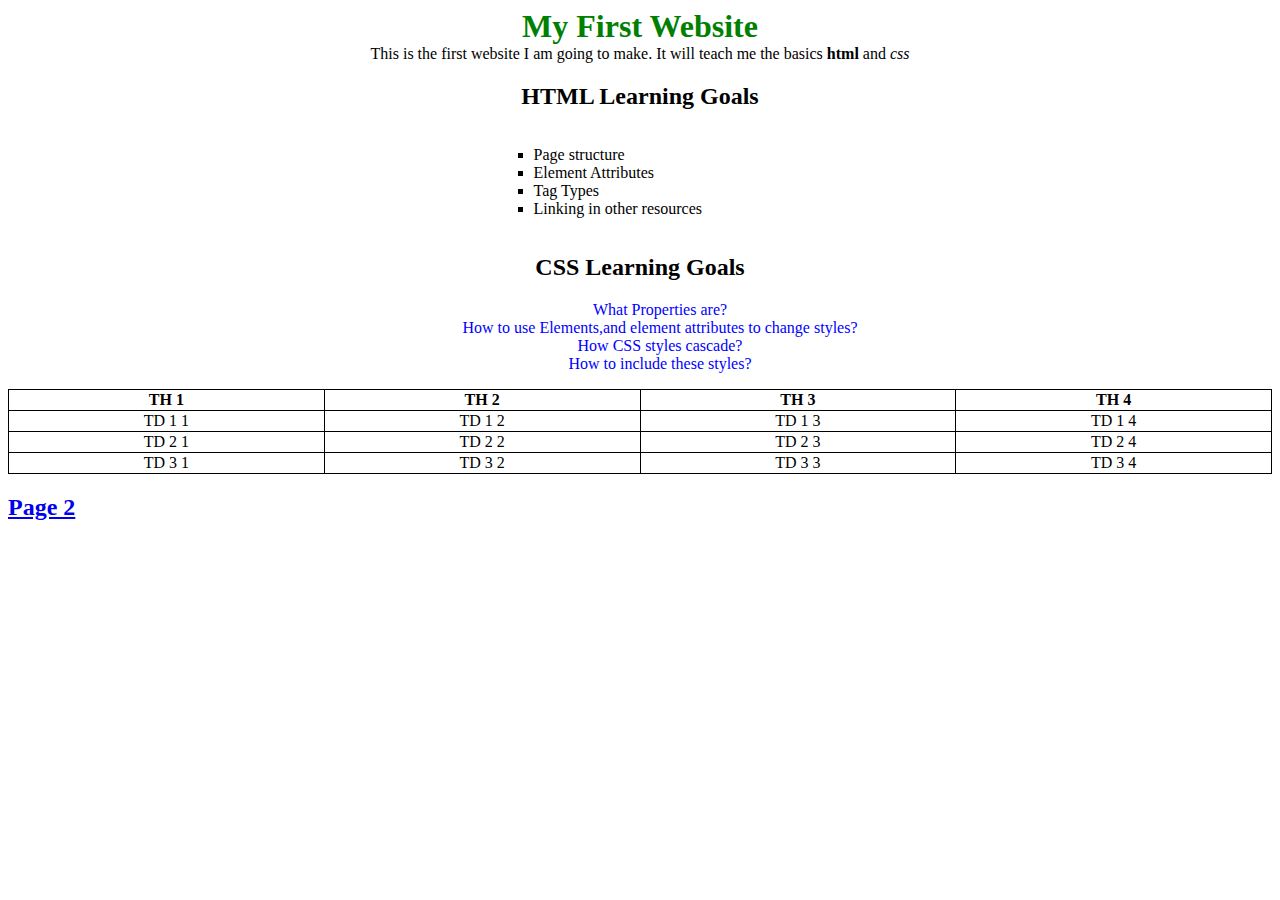
<file: index.html>
<!DOCTYPE html>
<html lang="en">
<head>
    <meta charset="utf-8">
    <title>Demo Project</title>
    <link rel="stylesheet" href="./styles/style.css">

</head>
<body>
<h1 class="center">My First Website</h1>
<p class="center">
    This is the first website I am going to make. It will teach me the basics
    <strong>html</strong> and <em>css</em>
</p>

<div class="center">
    <h2>HTML Learning Goals</h2>
    <ul class="center-list">
        <li class="html-list">Page structure</li>
        <li class="html-list">Element Attributes</li>
        <li class="html-list">Tag Types</li>
        <li class="html-list">Linking in other resources</li>
    </ul>
</div>
<div class="center">
    <h2>CSS Learning Goals</h2>
    <ul>
        <li class="css-list">What Properties are?</li>
        <li class="css-list">How to use Elements,and element attributes to change styles?</li>
        <li class="css-list">How CSS styles cascade?</li>
        <li class="css-list">How to include these styles?</li>
    </ul>
</div>
<table class="center">
    <tr>
        <th>TH 1</th>
        <th>TH 2</th>
        <th>TH 3</th>
        <th>TH 4</th>
    </tr>
    <tr>
        <td>TD 1 1</td>
        <td>TD 1 2</td>
        <td>TD 1 3</td>
        <td>TD 1 4</td>
    </tr>
    <tr>
        <td>TD 2 1</td>
        <td>TD 2 2</td>
        <td>TD 2 3</td>
        <td>TD 2 4</td>
    </tr>
    <tr>
        <td>TD 3 1</td>
        <td>TD 3 2</td>
        <td>TD 3 3</td>
        <td>TD 3 4</td>
    </tr>
</table>
<h2><a href="./page2.html">Page 2</a></h2>
</body>
</html>
</file>
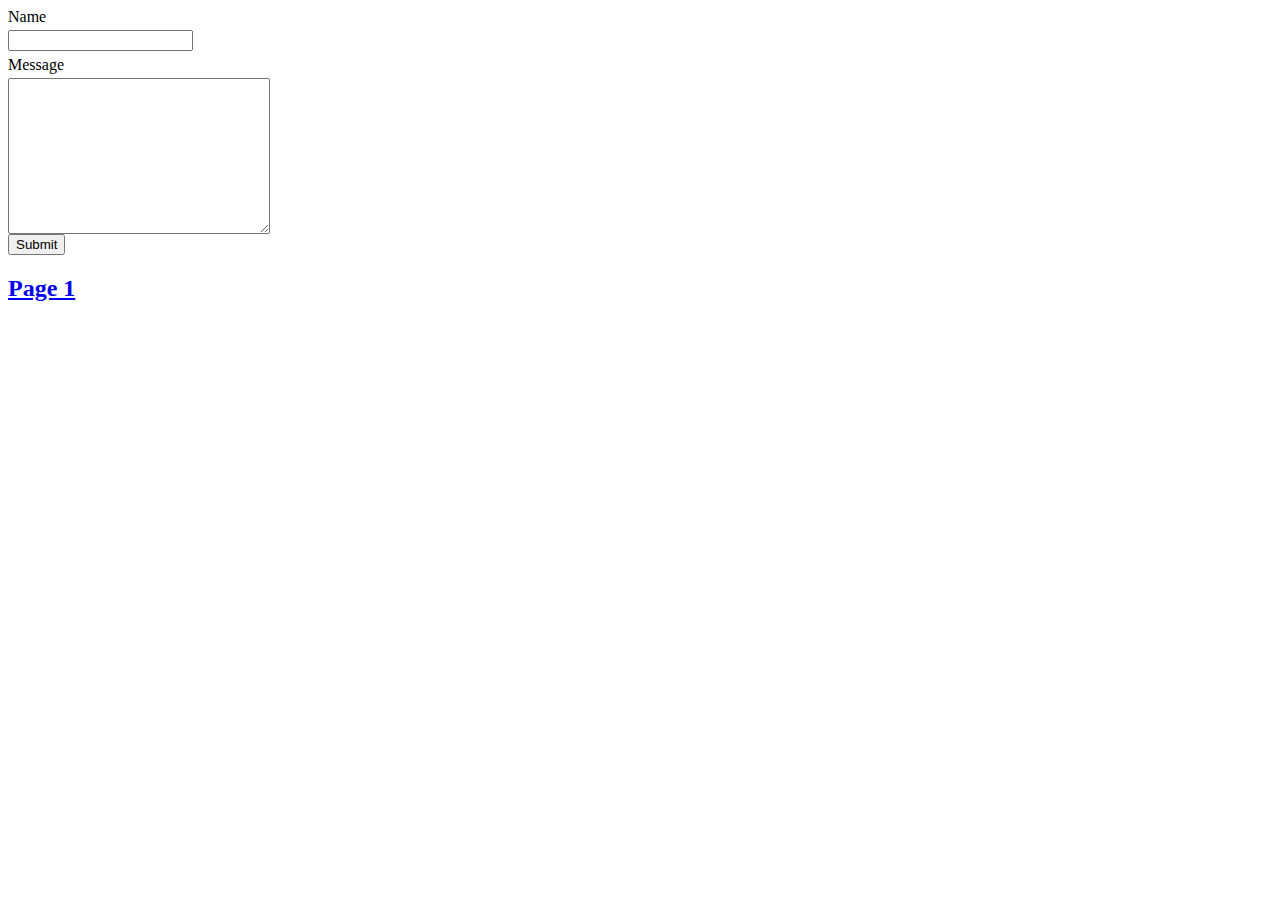
<file: page2.html>
<!DOCTYPE html>
<html lang="en">
<head>
    <meta charset="UTF-8">
    <title>Page 2</title>
    <link rel="stylesheet" href="./styles/style.css">
</head>
<body>
<form action="#">
    <div>
        <label for="name">Name</label>
        <input type="text" name="name" id="name">
    </div>
    <div>
        <label for="message"> Message</label>
        <textarea name="message" id="message" cols="30" rows="10"></textarea>
    </div>
    <div>
        <button type="submit">Submit</button>
    </div>
</form>
<h2><a href="index.html">Page 1</a></h2>

</body>
</html>
</file>
<file: styles/style.css>
h1 {
    color: green;
}

li {
    list-style: none;
}

table {
    border-collapse: collapse;
}

table, td, th {
    border: 1px solid black;
}

.html-list {
    list-style-type: square;
}

.css-list {
    color: blue;
}

.center {
    width: 100%;
    margin: auto;
    text-align: center;
}

.center-list {
    width: 20%;
    list-style-position: inside;
    text-align: left;
    display: inline-block;
}

label, input, textarea {
    display: block;
    margin-top: .3em;
}
</file>
